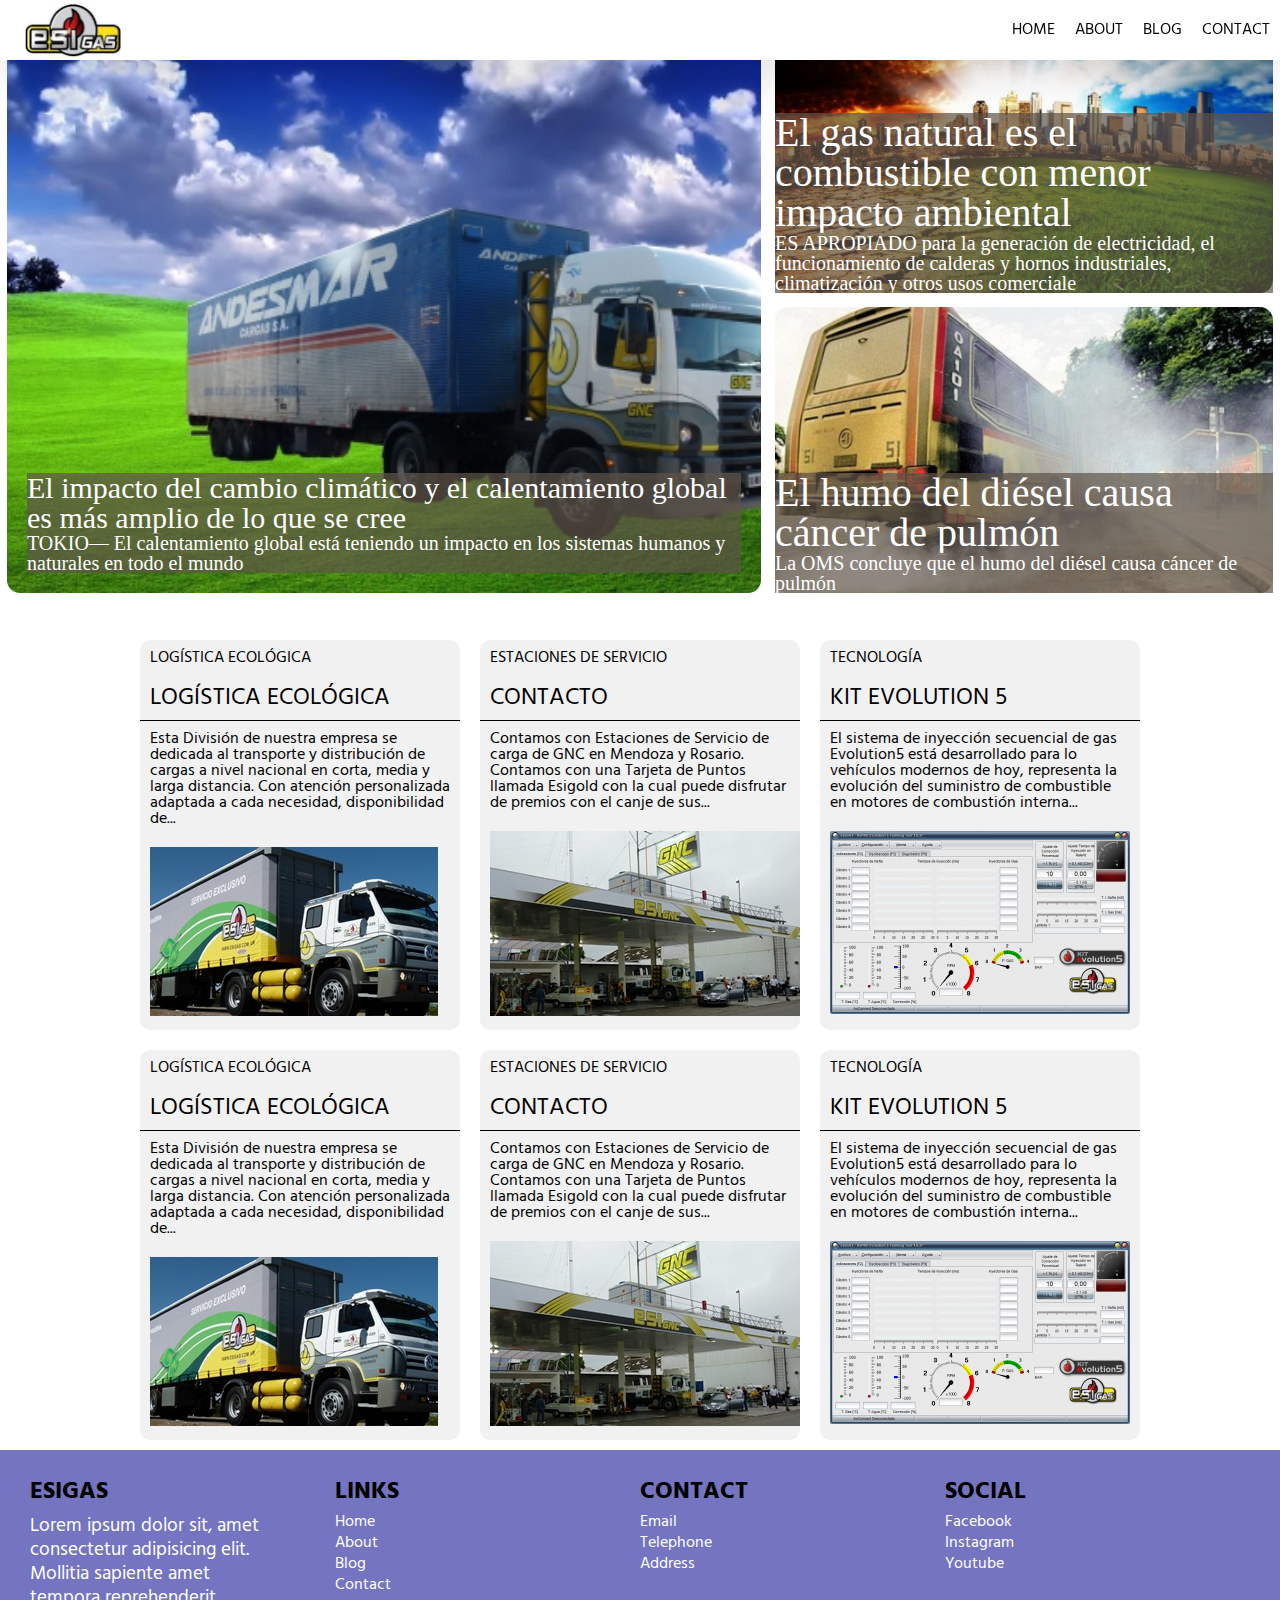
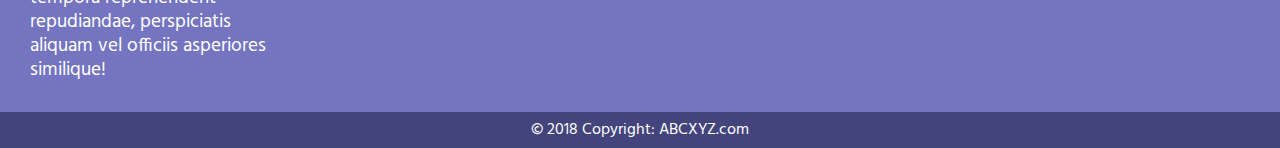
<file: index.html>
<!DOCTYPE html>
<html lang="en">
<head>
    <meta charset="UTF-8">
    <meta name="viewport" content="width=device-width, initial-scale=1.0">
    <meta http-equiv="X-UA-Compatible" content="ie=edge">
    
    <link href="https://fonts.googleapis.com/css?family=Hind" rel="stylesheet"> 
    <link rel="stylesheet" href="assets/styles/_reset.css">
    <link rel="stylesheet" href="assets/styles/framework.css">
    <link rel="stylesheet" href="assets/styles/main.css">

    <title>Document</title>

</head>
<body>
    <nav class="navbar container x-right navbar-right">
        <img src="assets/img/esigas-logo.jpeg" alt="logo">
        <ul class="container ">
            <li>HOME</li>
            <li>ABOUT</li>
            <li>BLOG</li>
            <li>CONTACT</li>           
        </ul>
    </nav>  
    <div class="cover">
        <div class="cover-article1">
            <h1>El impacto del cambio climático y el calentamiento global es más amplio de lo que se cree</h1>
            <h2>TOKIO— El calentamiento global está teniendo un impacto en los sistemas humanos y naturales en todo el mundo</h2>
        </div>
        <div class="cover-article2">
            <h1>El gas natural es el combustible con menor impacto ambiental</h1>
            <h2>ES APROPIADO para la generación de electricidad, el funcionamiento de calderas y hornos industriales, climatización y otros usos comerciale</h2>
        </div>
        <div class="cover-article3">
            <h1>El humo del diésel causa cáncer de pulmón</h1>
            <h2>La OMS concluye que el humo del diésel causa cáncer de pulmón</h2>
        </div>
    </div>
    <div class="articles row ">
        <div class="article col-small-12 col-medium-5 col-large-3 ">
            <h2>LOGÍSTICA ECOLÓGICA</h2>
            <h1>Logística Ecológica</h1>
            <h3>Esta División de nuestra empresa se dedicada al transporte y distribución de cargas a nivel nacional en corta, media y larga distancia. Con atención personalizada adaptada a cada necesidad, disponibilidad de...</h3>
            <img src="assets/img/home17.jpg" alt="img">
        </div>
        <div class="article col-small-12 col-medium-5 col-large-3 ">
            <h2>ESTACIONES DE SERVICIO</h2>
            <h1>Contacto</h1>
            <h3>Contamos con Estaciones de Servicio de carga de GNC en Mendoza y Rosario. Contamos con una Tarjeta de Puntos llamada Esigold con la cual puede disfrutar de premios con el canje de sus...</h3>
            <img src="assets/img/rosario.jpg" alt="img">
        </div>
        <div class="article col-small-12 col-medium-5 col-large-3 ">
            <h2>TECNOLOGÍA</h2>
            <h1>Kit Evolution 5</h1>
            <h3>El sistema de inyección secuencial de gas Evolution5 está desarrollado para lo vehículos modernos de hoy, representa la evolución del suministro de combustible en motores de combustión interna...</h3>
            <img src="assets/img/evolution5-300x183.png" alt="img">
        </div>
        <div class="article col-small-12 col-medium-5 col-large-3 ">
            <h2>LOGÍSTICA ECOLÓGICA</h2>
            <h1>Logística Ecológica</h1>
            <h3>Esta División de nuestra empresa se dedicada al transporte y distribución de cargas a nivel nacional en corta, media y larga distancia. Con atención personalizada adaptada a cada necesidad, disponibilidad de...</h3>
            <img src="assets/img/home17.jpg" alt="img">
        </div>
        <div class="article col-small-12 col-medium-5 col-large-3 ">
            <h2>ESTACIONES DE SERVICIO</h2>
            <h1>Contacto</h1>
            <h3>Contamos con Estaciones de Servicio de carga de GNC en Mendoza y Rosario. Contamos con una Tarjeta de Puntos llamada Esigold con la cual puede disfrutar de premios con el canje de sus...</h3>
            <img src="assets/img/rosario.jpg" alt="img">
        </div>
        <div class="article col-small-12 col-medium-5 col-large-3 ">
            <h2>TECNOLOGÍA</h2>
            <h1>Kit Evolution 5</h1>
            <h3>El sistema de inyección secuencial de gas Evolution5 está desarrollado para lo vehículos modernos de hoy, representa la evolución del suministro de combustible en motores de combustión interna...</h3>
            <img src="assets/img/evolution5-300x183.png" alt="img">
        </div>
    </div>     

    <footer class="footer">
            <div class="footer-top">
                <div class="footer-top-main">
                    <h1 >ESIGAS</h1>
                    <p >Lorem ipsum dolor sit, amet consectetur adipisicing elit. Mollitia sapiente amet tempora reprehenderit repudiandae, perspiciatis aliquam vel officiis asperiores similique!</p>
                </div>
                <div class="footer-top-nav">
                    <h1 >LINKS</h1>
                    <ul >
                        <li >
                            <a>Home</a> 
                        </li>
                        <li >
                            <a>About</a> 
                        </li>
                        <li >
                            <a>Blog</a> 
                        </li>
                        <li >
                            <a>Contact</a> 
                        </li>
                    </ul>
                </div>
                <div class="footer-top-contact">
                    <h1>CONTACT</h1>
                    <ul class="footer-top-contact-items">
                        <li><a href=""> Email</a></li>
                        <li><a href=""> Telephone</a></li>
                        <li><a href=""> Address</a></li>
                    </ul>
                </div>
                <div class="footer-top-socialmedia">
                    <h1>SOCIAL</h1>
                    <ul class="footer-top-socialmedia-items">
                        <li><a href=""> Facebook</a></li>
                        <li><a href=""> Instagram</a></li>
                        <li><a href=""> Youtube</a></li>
                    </ul>
                </div>
            </div>
            <div class="footer-bottom">
                <span>© 2018 Copyright: ABCXYZ.com</span>
            </div>  
        </footer>
</body>
</html>
</file>
<file: assets/styles/framework.css>
.html {
  box-sizing: border-box; }

/* */
.row {
  display: flex;
  flex-wrap: wrap; }

@media screen and (min-width: 0px) {
  .row .col-small-1 {
    width: 8.33333%; }
  .row .col-small-2 {
    width: 16.66667%; }
  .row .col-small-3 {
    width: 25%; }
  .row .col-small-4 {
    width: 33.33333%; }
  .row .col-small-5 {
    width: 41.66667%; }
  .row .col-small-6 {
    width: 50%; }
  .row .col-small-7 {
    width: 58.33333%; }
  .row .col-small-8 {
    width: 66.66667%; }
  .row .col-small-9 {
    width: 75%; }
  .row .col-small-10 {
    width: 83.33333%; }
  .row .col-small-11 {
    width: 91.66667%; }
  .row .col-small-12 {
    width: 100%; } }
@media screen and (min-width: 0px) {
  .row .col-small-1 {
    width: 8.33333%; }
  .row .col-small-2 {
    width: 16.66667%; }
  .row .col-small-3 {
    width: 25%; }
  .row .col-small-4 {
    width: 33.33333%; }
  .row .col-small-5 {
    width: 41.66667%; }
  .row .col-small-6 {
    width: 50%; }
  .row .col-small-7 {
    width: 58.33333%; }
  .row .col-small-8 {
    width: 66.66667%; }
  .row .col-small-9 {
    width: 75%; }
  .row .col-small-10 {
    width: 83.33333%; }
  .row .col-small-11 {
    width: 91.66667%; }
  .row .col-small-12 {
    width: 100%; } }
@media screen and (min-width: 0px) {
  .row .col-small-1 {
    width: 8.33333%; }
  .row .col-small-2 {
    width: 16.66667%; }
  .row .col-small-3 {
    width: 25%; }
  .row .col-small-4 {
    width: 33.33333%; }
  .row .col-small-5 {
    width: 41.66667%; }
  .row .col-small-6 {
    width: 50%; }
  .row .col-small-7 {
    width: 58.33333%; }
  .row .col-small-8 {
    width: 66.66667%; }
  .row .col-small-9 {
    width: 75%; }
  .row .col-small-10 {
    width: 83.33333%; }
  .row .col-small-11 {
    width: 91.66667%; }
  .row .col-small-12 {
    width: 100%; } }
@media screen and (min-width: 0px) {
  .row .col-small-1 {
    width: 8.33333%; }
  .row .col-small-2 {
    width: 16.66667%; }
  .row .col-small-3 {
    width: 25%; }
  .row .col-small-4 {
    width: 33.33333%; }
  .row .col-small-5 {
    width: 41.66667%; }
  .row .col-small-6 {
    width: 50%; }
  .row .col-small-7 {
    width: 58.33333%; }
  .row .col-small-8 {
    width: 66.66667%; }
  .row .col-small-9 {
    width: 75%; }
  .row .col-small-10 {
    width: 83.33333%; }
  .row .col-small-11 {
    width: 91.66667%; }
  .row .col-small-12 {
    width: 100%; } }
@media screen and (min-width: 768px) {
  .row .col-medium-1 {
    width: 8.33333%; }
  .row .col-medium-2 {
    width: 16.66667%; }
  .row .col-medium-3 {
    width: 25%; }
  .row .col-medium-4 {
    width: 33.33333%; }
  .row .col-medium-5 {
    width: 41.66667%; }
  .row .col-medium-6 {
    width: 50%; }
  .row .col-medium-7 {
    width: 58.33333%; }
  .row .col-medium-8 {
    width: 66.66667%; }
  .row .col-medium-9 {
    width: 75%; }
  .row .col-medium-10 {
    width: 83.33333%; }
  .row .col-medium-11 {
    width: 91.66667%; }
  .row .col-medium-12 {
    width: 100%; } }
@media screen and (min-width: 768px) {
  .row .col-medium-1 {
    width: 8.33333%; }
  .row .col-medium-2 {
    width: 16.66667%; }
  .row .col-medium-3 {
    width: 25%; }
  .row .col-medium-4 {
    width: 33.33333%; }
  .row .col-medium-5 {
    width: 41.66667%; }
  .row .col-medium-6 {
    width: 50%; }
  .row .col-medium-7 {
    width: 58.33333%; }
  .row .col-medium-8 {
    width: 66.66667%; }
  .row .col-medium-9 {
    width: 75%; }
  .row .col-medium-10 {
    width: 83.33333%; }
  .row .col-medium-11 {
    width: 91.66667%; }
  .row .col-medium-12 {
    width: 100%; } }
@media screen and (min-width: 768px) {
  .row .col-medium-1 {
    width: 8.33333%; }
  .row .col-medium-2 {
    width: 16.66667%; }
  .row .col-medium-3 {
    width: 25%; }
  .row .col-medium-4 {
    width: 33.33333%; }
  .row .col-medium-5 {
    width: 41.66667%; }
  .row .col-medium-6 {
    width: 50%; }
  .row .col-medium-7 {
    width: 58.33333%; }
  .row .col-medium-8 {
    width: 66.66667%; }
  .row .col-medium-9 {
    width: 75%; }
  .row .col-medium-10 {
    width: 83.33333%; }
  .row .col-medium-11 {
    width: 91.66667%; }
  .row .col-medium-12 {
    width: 100%; } }
@media screen and (min-width: 768px) {
  .row .col-medium-1 {
    width: 8.33333%; }
  .row .col-medium-2 {
    width: 16.66667%; }
  .row .col-medium-3 {
    width: 25%; }
  .row .col-medium-4 {
    width: 33.33333%; }
  .row .col-medium-5 {
    width: 41.66667%; }
  .row .col-medium-6 {
    width: 50%; }
  .row .col-medium-7 {
    width: 58.33333%; }
  .row .col-medium-8 {
    width: 66.66667%; }
  .row .col-medium-9 {
    width: 75%; }
  .row .col-medium-10 {
    width: 83.33333%; }
  .row .col-medium-11 {
    width: 91.66667%; }
  .row .col-medium-12 {
    width: 100%; } }
@media screen and (min-width: 992px) {
  .row .col-large-1 {
    width: 8.33333%; }
  .row .col-large-2 {
    width: 16.66667%; }
  .row .col-large-3 {
    width: 25%; }
  .row .col-large-4 {
    width: 33.33333%; }
  .row .col-large-5 {
    width: 41.66667%; }
  .row .col-large-6 {
    width: 50%; }
  .row .col-large-7 {
    width: 58.33333%; }
  .row .col-large-8 {
    width: 66.66667%; }
  .row .col-large-9 {
    width: 75%; }
  .row .col-large-10 {
    width: 83.33333%; }
  .row .col-large-11 {
    width: 91.66667%; }
  .row .col-large-12 {
    width: 100%; } }
@media screen and (min-width: 992px) {
  .row .col-large-1 {
    width: 8.33333%; }
  .row .col-large-2 {
    width: 16.66667%; }
  .row .col-large-3 {
    width: 25%; }
  .row .col-large-4 {
    width: 33.33333%; }
  .row .col-large-5 {
    width: 41.66667%; }
  .row .col-large-6 {
    width: 50%; }
  .row .col-large-7 {
    width: 58.33333%; }
  .row .col-large-8 {
    width: 66.66667%; }
  .row .col-large-9 {
    width: 75%; }
  .row .col-large-10 {
    width: 83.33333%; }
  .row .col-large-11 {
    width: 91.66667%; }
  .row .col-large-12 {
    width: 100%; } }
@media screen and (min-width: 992px) {
  .row .col-large-1 {
    width: 8.33333%; }
  .row .col-large-2 {
    width: 16.66667%; }
  .row .col-large-3 {
    width: 25%; }
  .row .col-large-4 {
    width: 33.33333%; }
  .row .col-large-5 {
    width: 41.66667%; }
  .row .col-large-6 {
    width: 50%; }
  .row .col-large-7 {
    width: 58.33333%; }
  .row .col-large-8 {
    width: 66.66667%; }
  .row .col-large-9 {
    width: 75%; }
  .row .col-large-10 {
    width: 83.33333%; }
  .row .col-large-11 {
    width: 91.66667%; }
  .row .col-large-12 {
    width: 100%; } }
@media screen and (min-width: 992px) {
  .row .col-large-1 {
    width: 8.33333%; }
  .row .col-large-2 {
    width: 16.66667%; }
  .row .col-large-3 {
    width: 25%; }
  .row .col-large-4 {
    width: 33.33333%; }
  .row .col-large-5 {
    width: 41.66667%; }
  .row .col-large-6 {
    width: 50%; }
  .row .col-large-7 {
    width: 58.33333%; }
  .row .col-large-8 {
    width: 66.66667%; }
  .row .col-large-9 {
    width: 75%; }
  .row .col-large-10 {
    width: 83.33333%; }
  .row .col-large-11 {
    width: 91.66667%; }
  .row .col-large-12 {
    width: 100%; } }
@media screen and (min-width: 1200px) {
  .row .col-xlarge-1 {
    width: 8.33333%; }
  .row .col-xlarge-2 {
    width: 16.66667%; }
  .row .col-xlarge-3 {
    width: 25%; }
  .row .col-xlarge-4 {
    width: 33.33333%; }
  .row .col-xlarge-5 {
    width: 41.66667%; }
  .row .col-xlarge-6 {
    width: 50%; }
  .row .col-xlarge-7 {
    width: 58.33333%; }
  .row .col-xlarge-8 {
    width: 66.66667%; }
  .row .col-xlarge-9 {
    width: 75%; }
  .row .col-xlarge-10 {
    width: 83.33333%; }
  .row .col-xlarge-11 {
    width: 91.66667%; }
  .row .col-xlarge-12 {
    width: 100%; } }
@media screen and (min-width: 1200px) {
  .row .col-xlarge-1 {
    width: 8.33333%; }
  .row .col-xlarge-2 {
    width: 16.66667%; }
  .row .col-xlarge-3 {
    width: 25%; }
  .row .col-xlarge-4 {
    width: 33.33333%; }
  .row .col-xlarge-5 {
    width: 41.66667%; }
  .row .col-xlarge-6 {
    width: 50%; }
  .row .col-xlarge-7 {
    width: 58.33333%; }
  .row .col-xlarge-8 {
    width: 66.66667%; }
  .row .col-xlarge-9 {
    width: 75%; }
  .row .col-xlarge-10 {
    width: 83.33333%; }
  .row .col-xlarge-11 {
    width: 91.66667%; }
  .row .col-xlarge-12 {
    width: 100%; } }
@media screen and (min-width: 1200px) {
  .row .col-xlarge-1 {
    width: 8.33333%; }
  .row .col-xlarge-2 {
    width: 16.66667%; }
  .row .col-xlarge-3 {
    width: 25%; }
  .row .col-xlarge-4 {
    width: 33.33333%; }
  .row .col-xlarge-5 {
    width: 41.66667%; }
  .row .col-xlarge-6 {
    width: 50%; }
  .row .col-xlarge-7 {
    width: 58.33333%; }
  .row .col-xlarge-8 {
    width: 66.66667%; }
  .row .col-xlarge-9 {
    width: 75%; }
  .row .col-xlarge-10 {
    width: 83.33333%; }
  .row .col-xlarge-11 {
    width: 91.66667%; }
  .row .col-xlarge-12 {
    width: 100%; } }
@media screen and (min-width: 1200px) {
  .row .col-xlarge-1 {
    width: 8.33333%; }
  .row .col-xlarge-2 {
    width: 16.66667%; }
  .row .col-xlarge-3 {
    width: 25%; }
  .row .col-xlarge-4 {
    width: 33.33333%; }
  .row .col-xlarge-5 {
    width: 41.66667%; }
  .row .col-xlarge-6 {
    width: 50%; }
  .row .col-xlarge-7 {
    width: 58.33333%; }
  .row .col-xlarge-8 {
    width: 66.66667%; }
  .row .col-xlarge-9 {
    width: 75%; }
  .row .col-xlarge-10 {
    width: 83.33333%; }
  .row .col-xlarge-11 {
    width: 91.66667%; }
  .row .col-xlarge-12 {
    width: 100%; } }

/* */
body {
  font-family: "Franklin Gothic Medium", "Arial Narrow", Arial, sans-serif;
  color: black; }

/*TITLES */
h1 {
  font-size: 1.5rem; }

.main-title {
  font-size: 2rem;
  font-weight: bold; }

.big-title {
  font-size: 4rem; }

h2 {
  font-size: 1rem; }

.sub-title {
  font-size: 0.8rem; }

/*LINK */
a {
  text-decoration: none;
  color: #0086ff; }
  a:hover {
    text-decoration: underline;
    color: #00a4ff; }

/*PARAGRAPH */
p {
  font-size: 0.8rem;
  color: #7c6b9c; }

/*STYLES */
.italic {
  font-style: italic; }

.bold {
  font-style: bold; }

.container {
  display: flex; }

.full {
  height: 100%; }

.x-left {
  justify-content: flex-start; }
.x-center {
  justify-content: center; }
.x-right {
  justify-content: flex-end; }
.x-y-center {
  justify-content: center;
  align-items: center; }

.y-top {
  align-items: flex-start; }
.y-center {
  align-items: center; }
.y-bottom {
  align-items: flex-end; }

button {
  background-color: #005fff;
  border: none;
  border-radius: 20px;
  color: white;
  font-size: 1em;
  padding: 10px 15px;
  cursor: pointer; }
  button:hover {
    background-color: #0086ff; }

.navbar {
  position: fixed;
  top: 0;
  width: 100%;
  height: 60px;
  align-items: center;
  box-shadow: 0 20px 40px 0 rgba(0, 0, 0, 0.1);
  margin-bottom: 50px; }
  .navbar > img {
    margin-left: 25px;
    height: 54px; }
  .navbar > ul {
    width: 100%; }
    .navbar > ul > li {
      padding: 10px; }
      .navbar > ul > li:hover {
        background-color: #005fff;
        cursor: pointer; }
  .navbar-reverse {
    flex-direction: row-reverse; }
  .navbar-left > ul {
    justify-content: flex-start; }
  .navbar-right > ul {
    justify-content: flex-end; }
  .navbar-spread > ul {
    justify-content: space-around; }
  .navbar-center > ul {
    justify-content: center; }

main {
  position: relative;
  top: 120px; }

.footer {
  width: 100%;
  min-height: 50px;
  display: flex;
  flex-wrap: wrap; }
  .footer-top {
    padding: 30px;
    background-color: #7474c1;
    width: 100%;
    display: inherit;
    flex-wrap: inherit;
    justify-content: space-between; }
    .footer-top-main {
      width: 100%;
      order: 2;
      margin-top: 40px; }
      @media screen and (min-width: 560px) {
        .footer-top-main {
          width: 25%;
          order: 0;
          margin-top: 0; } }
      .footer-top-main h1 {
        font-weight: bold;
        margin-bottom: 10px; }
      .footer-top-main p {
        font-size: 1.2rem;
        color: white;
        line-height: 1.5rem;
        padding-right: 20%; }
    .footer-top-nav {
      width: 25%; }
      .footer-top-nav h1 {
        font-weight: bold;
        margin-bottom: 10px; }
      .footer-top-nav ul li {
        margin-bottom: 5px; }
      .footer-top-nav ul li > a {
        text-decoration: none;
        margin-bottom: 55px;
        font-size: 1.5rem;
        color: white; }
        .footer-top-nav ul li > a:hover {
          text-decoration: underline; }
    .footer-top-contact {
      width: 25%; }
      .footer-top-contact h1 {
        font-weight: bold;
        margin-bottom: 10px; }
      .footer-top-contact ul li {
        margin-bottom: 5px; }
      .footer-top-contact ul li > a {
        text-decoration: none;
        margin-bottom: 55px;
        font-size: 1.5rem;
        color: white; }
        .footer-top-contact ul li > a:hover {
          text-decoration: underline; }
    .footer-top-socialmedia {
      width: 25%; }
      .footer-top-socialmedia h1 {
        font-weight: bold;
        margin-bottom: 10px; }
      .footer-top-socialmedia ul li {
        margin-bottom: 5px; }
      .footer-top-socialmedia ul li > a {
        text-decoration: none;
        margin-bottom: 55px;
        font-size: 1.5rem;
        color: white; }
        .footer-top-socialmedia ul li > a:hover {
          text-decoration: underline; }
  .footer-bottom {
    display: inherit;
    justify-content: center;
    width: 100%;
    background-color: #44447c;
    padding: 10px;
    color: white; }

.cover div:nth-child(2), .cover div:nth-child(3) {
  background-color: green;
  height: 250px; }
  @media screen and (min-width: 768px) {
    .cover div:nth-child(2), .cover div:nth-child(3) {
      height: 150px;
      left: 60%;
      width: 40%; } }
  @media screen and (min-width: 992px) {
    .cover div:nth-child(2), .cover div:nth-child(3) {
      height: 300px; } }
  @media screen and (min-width: 768px) {
    .cover div:nth-child(2) h2, .cover div:nth-child(3) h2 {
      display: none; } }
  @media screen and (min-width: 992px) {
    .cover div:nth-child(2) h1, .cover div:nth-child(3) h1 {
      order: 2;
      font-size: 40px; }
    .cover div:nth-child(2) h2, .cover div:nth-child(3) h2 {
      display: block;
      font-size: 20px;
      font-weight: lighter;
      display: inline-block; } }

.cover div {
  position: relative;
  width: 100%;
  box-sizing: border-box;
  border: 7px solid white;
  height: 250px;
  color: white; }
  @media screen and (min-width: 768px) {
    .cover div {
      height: 300px;
      display: flex;
      flex-direction: column-reverse;
      font-family: "Baloo Bhai", cursive; } }
  @media screen and (min-width: 992px) {
    .cover div {
      height: 600px; } }
  .cover div:nth-child(1) {
    background-color: red;
    padding: 20px; }
    .cover div:nth-child(1) h1 {
      order: 2;
      font-size: 100px; }
    .cover div:nth-child(1) h2 {
      font-size: 20px; }
    @media screen and (min-width: 768px) {
      .cover div:nth-child(1) {
        width: 60%;
        position: absolute; } }
    .cover div:nth-child(1) h1 {
      order: 2;
      font-size: 30px; }
    .cover div:nth-child(1) h2 {
      display: none; }
    @media screen and (min-width: 992px) {
      .cover div:nth-child(1) h2 {
        display: inline-block; } }
  .cover div:nth-child(3) {
    background-color: yellow; }

.test-col {
  height: 100px; }

/*# sourceMappingURL=framework.css.map */
</file>
<file: assets/styles/main.css>
.cover div {
  background-size: cover; }
.cover h1, .cover h2 {
  background-color: rgba(96, 84, 73, 0.7); }
.cover-article1 {
  border-radius: 20px; }
.cover-article2 {
  border-radius: 20px; }
.cover-article3 {
  border-radius: 20px; }

.cover-article1 {
  background-image: url(../img/medio-ambiente.jpg); }

.cover-article2 {
  background-image: url(../img/cambio-climatico-webb.jpg); }

.cover-article3 {
  background-image: url(../img/caraza.jpg); }

.articles {
  justify-content: center;
  margin-top: 30px; }

.article {
  overflow: hidden;
  border: 10px solid white;
  border-radius: 20px;
  background-color: rgba(220, 220, 220, 0.4); }
  .article h1 {
    text-transform: uppercase;
    display: block;
    border-bottom: 1px solid black; }
  .article * {
    padding: 10px; }

body {
  font-family: "Hind", sans-serif; }

.navbar {
  z-index: 10;
  background-color: white; }

.footer-top-nav ul li > a {
  font-size: 1rem; }
.footer-top-contact ul li > a {
  font-size: 1rem; }
.footer-top-socialmedia ul li > a {
  font-size: 1rem; }

.middle-content {
  display: flex;
  align-items: center;
  justify-content: center;
  font-size: 5rem;
  position: relative;
  height: 80vh;
  background-color: gray; }

/*# sourceMappingURL=main.css.map */
</file>
